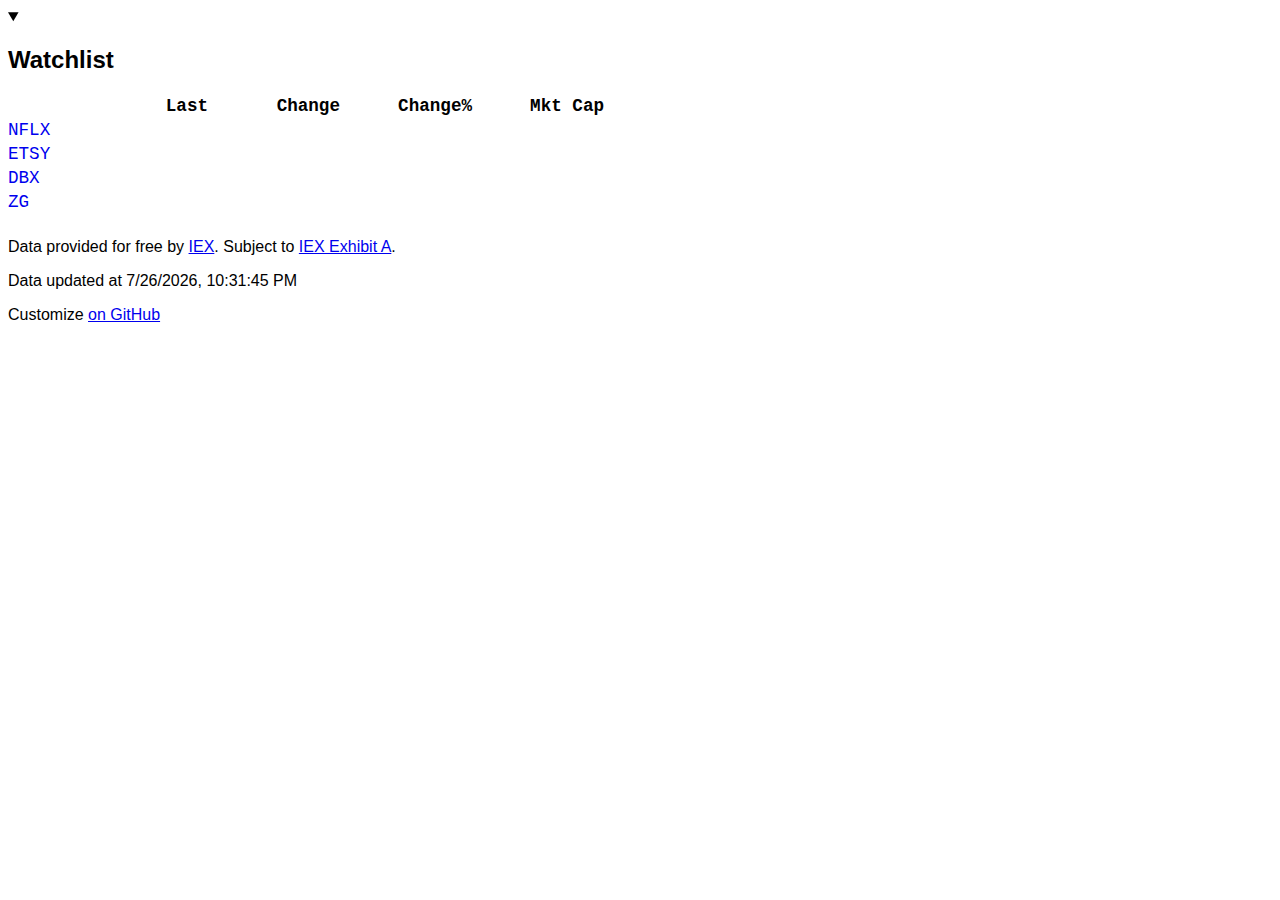
<file: stocks.html>
<!DOCTYPE html>
<html lang="en">
  <head>
    <meta name="viewport" content="width=device-width, initial-scale=1.0">
    <meta charset="utf-8">
    <title>Stocks!</title>
    <link rel="icon" href="https://d3v3cbxkdlyonc.cloudfront.net/stocks/favicon.ico">
    <meta name="description" content="A free, lightweight, blazing-fast page to get stock quotes using the IEX API">

    <style>
      body {
        font-family: -apple-system, BlinkMacSystemFont, "Segoe UI", "Roboto",
          "Oxygen", "Ubuntu", "Helvetica Neue", Arial, sans-serif;
      }
      table { font-family: Courier, monospace; }
      .stocks-container {
        margin-bottom: 1.5em;
        width: 100%;
        max-width: 600px;
      }
      .stocks-container a { text-decoration: none; }
      table {
        border-collapse: collapse;
        width: 100%;
        font-size: 1.1em;
      }
      .stock-symbol {
        width: 12%;
        padding: 2px 4px 2px 0px;
      }
      .stock-price, .stock-change, .stock-change-pct, .stock-mkt-cap {
        width: 22%;
        text-align: right;
        padding: 2px 4px;
      }
      @media (max-width: 576px) {
        table { margin-bottom: 3em; }
        .stock-mkt-cap { display: none; }
        .stock-symbol { width: 16%; }
        .stock-price, .stock-change, .stock-change-pct { width: 28%; }
        td.stock-symbol, td.stock-price, td.stock-change, td.stock-change-pct {
          padding-top: 1em;
          padding-bottom: 1em;
        }
      }
      summary:hover { cursor: pointer; }
      summary::-webkit-details-marker { display: none; }
    </style>
  </head>

  <body>
    <div class="stocks-container"></div>

    <p class="attribution">
      Data provided for free by <a href="https://iextrading.com/developer/" target="_blank">IEX</a>.
      Subject to <a href="https://iextrading.com/api-exhibit-a/" target="_blank">IEX Exhibit A</a>.
    </p>

    <p class="updated-timestamp"></p>

    <p>Customize <a href="https://github.com/toddwschneider/stocks" target="_blank">on GitHub</p>

    <script>
      'use strict';

      const PORTFOLIOS = [
        {'name': 'Watchlist', 'symbols': ['NFLX', 'ETSY', 'DBX', 'ZG']},
      ];

      const REFRESH_SECONDS = 3;
      const BATCH_SIZE = 100;
      const BASE_URL = 'https://api.iextrading.com/1.0/stock/market/batch';

      let symbols = [];
      let containerDiv = document.querySelector('.stocks-container');
      let updatedDiv = document.querySelector('.updated-timestamp');

      PORTFOLIOS.forEach((p, i) => addPortfolio(p, i === 0));
      symbols = symbols.filter((s, i) => symbols.indexOf(s) === i);
      updateData('addTitle');
      setInterval(updateData, REFRESH_SECONDS * 1000);

      function addPortfolio(portfolio, includeHeader) {
        let tableHeaderHtml = '';
        if (includeHeader) {
          tableHeaderHtml = `
            <thead>
              <tr>
                <th></th>
                <th class="stock-price">Last</th>
                <th class="stock-change">Change</th>
                <th class="stock-change-pct">Change%</th>
                <th class="stock-mkt-cap">Mkt Cap</th>
              </tr>
            </thead>
          `
        }

        let tableBodyHtml = portfolio.symbols.map(symbol => {
          symbol = symbol.toUpperCase();
          symbols.push(symbol);

          let html = `
            <tr data-symbol="${symbol}">
              <td class="stock-symbol"><a href="${symbolUrl(symbol)}" target="_blank">${symbol}</a></td>
              <td class="stock-price"></td>
              <td class="stock-change"></td>
              <td class="stock-change-pct"></td>
              <td class="stock-mkt-cap"></td>
            </tr>
          `

          return html;
        }).join('');

        let portfolioDiv = document.createElement('div');

        portfolioDiv.innerHTML = `
          <details open>
            <summary><h2>${portfolio.name}</h2></summary>
            <table>${tableHeaderHtml}<tbody>${tableBodyHtml}</tbody></table>
          </details>
        `;

        containerDiv.appendChild(portfolioDiv);
      }

      function updateData(addTitle) {
        let numberOfBatches = Math.ceil(symbols.length / BATCH_SIZE);

        for (let i = 0; i < numberOfBatches; i++) {
          let symbolsBatch = symbols.slice(i * BATCH_SIZE, (i + 1) * BATCH_SIZE);
          updateDataForBatch(symbolsBatch, addTitle);
        }

        updatedDiv.innerHTML = `Data updated at ${(new Date()).toLocaleString()}`;
      }

      function updateDataForBatch(symbols, addTitle) {
        let filters = ['latestPrice', 'change', 'changePercent', 'marketCap'];
        if (addTitle) filters.push('companyName');
        let url = `${BASE_URL}?types=quote&symbols=${symbols.join(',')}&filter=${filters.join(',')}`;

        fetch(url).then(response => response.json()).then(json => {
          symbols.forEach(symbol => {
            let data = json[symbol];
            if (typeof(data) === 'undefined') return;

            let formattedPrice = formatQuote(data.quote.latestPrice);
            let formattedChange = data.quote.change.toLocaleString('en', {'minimumFractionDigits': 2});
            let formattedChangePercent = (data.quote.changePercent * 100).toFixed(1) + '%';
            let formattedMarketCap = formatMarketCap(data.quote.marketCap);
            let rgbColor = data.quote.changePercent > 0 ? '0,255,0' : '255,0,0';
            let rgbOpacity = Math.min(Math.abs(data.quote.changePercent) * 20, 1);

            document.querySelectorAll(`[data-symbol="${symbol}"] .stock-price`).forEach(e => {
              e.innerHTML = formattedPrice;
              e.setAttribute('style', `background-color: rgba(${rgbColor}, ${rgbOpacity})`);
            });

            document.querySelectorAll(`[data-symbol="${symbol}"] .stock-change`).forEach(e => {
              e.innerHTML = formattedChange;
              e.setAttribute('style', `background-color: rgba(${rgbColor}, ${rgbOpacity})`);
            });

            document.querySelectorAll(`[data-symbol="${symbol}"] .stock-change-pct`).forEach(e => {
              e.innerHTML = formattedChangePercent;
              e.setAttribute('style', `background-color: rgba(${rgbColor}, ${rgbOpacity})`);
            });

            document.querySelectorAll(`[data-symbol="${symbol}"] .stock-mkt-cap`).forEach(e => {
              e.innerHTML = formattedMarketCap;
              e.setAttribute('style', `background-color: rgba(${rgbColor}, ${rgbOpacity})`);
            });

            if (addTitle) {
              document.querySelectorAll(`[data-symbol="${symbol}"] .stock-symbol a`).forEach(e => {
                e.setAttribute('title', data.quote.companyName);
              });
            }
          });
        });
      }

      function symbolUrl(symbol) {
        return `https://iextrading.com/apps/stocks/#/${symbol}`;
      }

      function formatQuote(value) {
        let options = {
          'minimumFractionDigits': 2,
          'style': 'currency',
          'currency': 'USD'
        };
        return value.toLocaleString('en', options);
      }

      function formatMarketCap(marketCap) {
        let value, suffix;
        if (marketCap >= 1e12) {
          value = marketCap / 1e12;
          suffix = 'T';
        } else if (marketCap >= 1e9) {
          value = marketCap / 1e9;
          suffix = 'B';
        } else {
          value = marketCap / 1e6;
          suffix = 'M';
        }

        let digits = value < 10 ? 1 : 0;

        return '$' + value.toFixed(digits) + suffix;
      }
    </script>
  </body>
</html>
</file>
